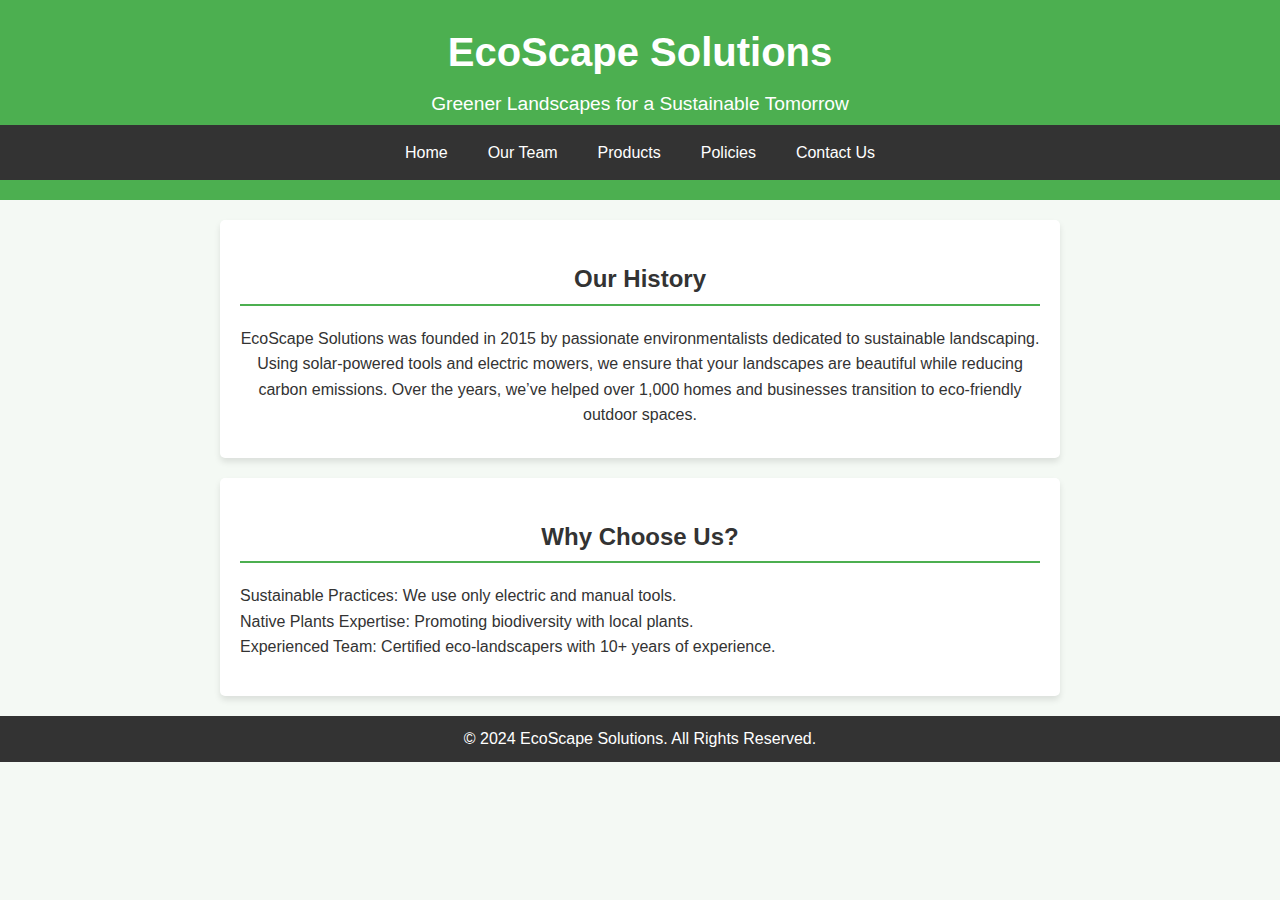
<file: index.html>
<!DOCTYPE html>
<html lang="en">
<head>
  <meta charset="UTF-8">
  <meta name="viewport" content="width=device-width, initial-scale=1.0">
  <title>About Us - EcoScape Solutions</title>
  <link rel="stylesheet" href="styles.css">
</head>
<body>
  <header>
    <h1>EcoScape Solutions</h1>
    <p>Greener Landscapes for a Sustainable Tomorrow</p>
    <nav>
      <ul>
        <li><a href="index.html">Home</a></li>
        <li><a href="employees.html">Our Team</a></li>
        <li><a href="products.html">Products</a></li>
        <li><a href="policies.html">Policies</a></li>
        <li><a href="contact_us.html">Contact Us</a></li>
      </ul>
    </nav>
  </header>
  <main>
    <section>
      <h2>Our History</h2>
      <p>EcoScape Solutions was founded in 2015 by passionate environmentalists dedicated to sustainable landscaping. Using solar-powered tools and electric mowers, we ensure that your landscapes are beautiful while reducing carbon emissions. Over the years, we’ve helped over 1,000 homes and businesses transition to eco-friendly outdoor spaces.</p>
    </section>
    <section>
      <h2>Why Choose Us?</h2>
      <ul>
        <li>Sustainable Practices: We use only electric and manual tools.</li>
        <li>Native Plants Expertise: Promoting biodiversity with local plants.</li>
        <li>Experienced Team: Certified eco-landscapers with 10+ years of experience.</li>
      </ul>
    </section>
  </main>
  <footer>
    <p>&copy; 2024 EcoScape Solutions. All Rights Reserved.</p>
  </footer>
</body>
</html>
</file>
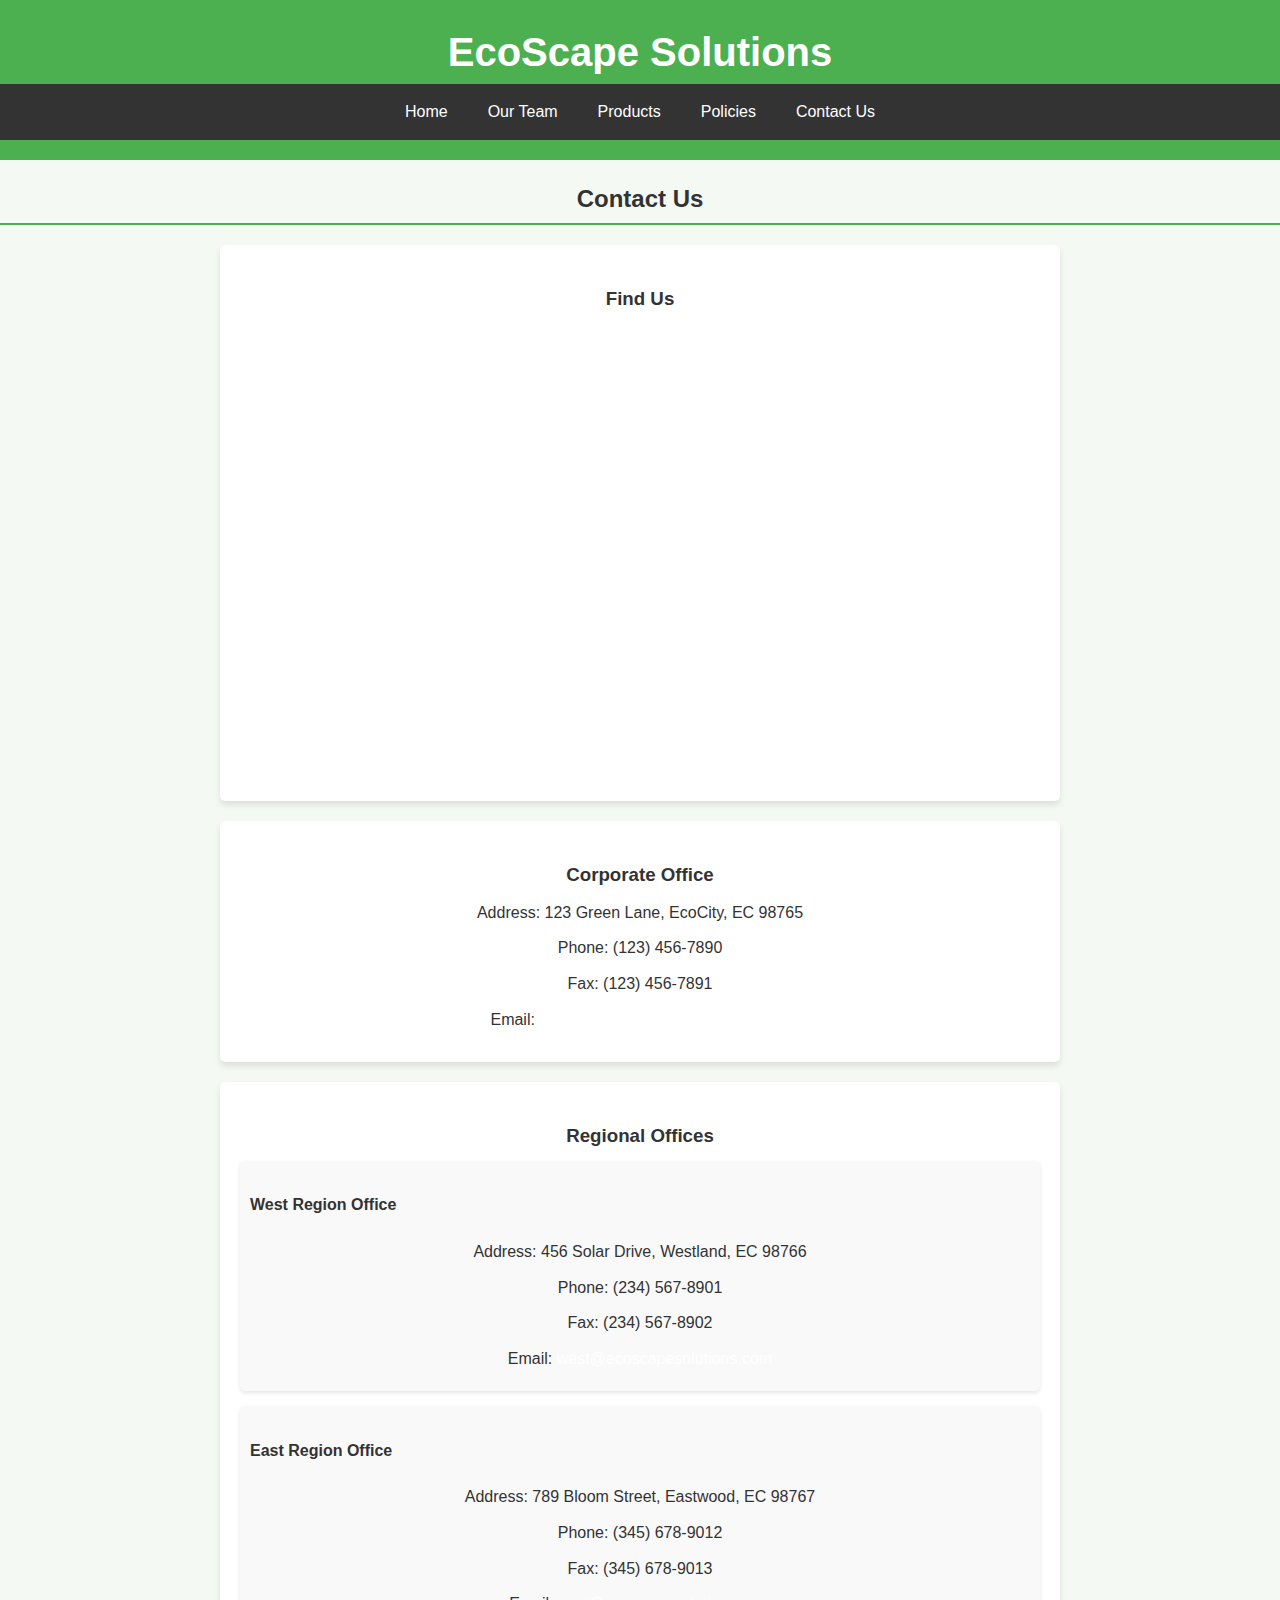
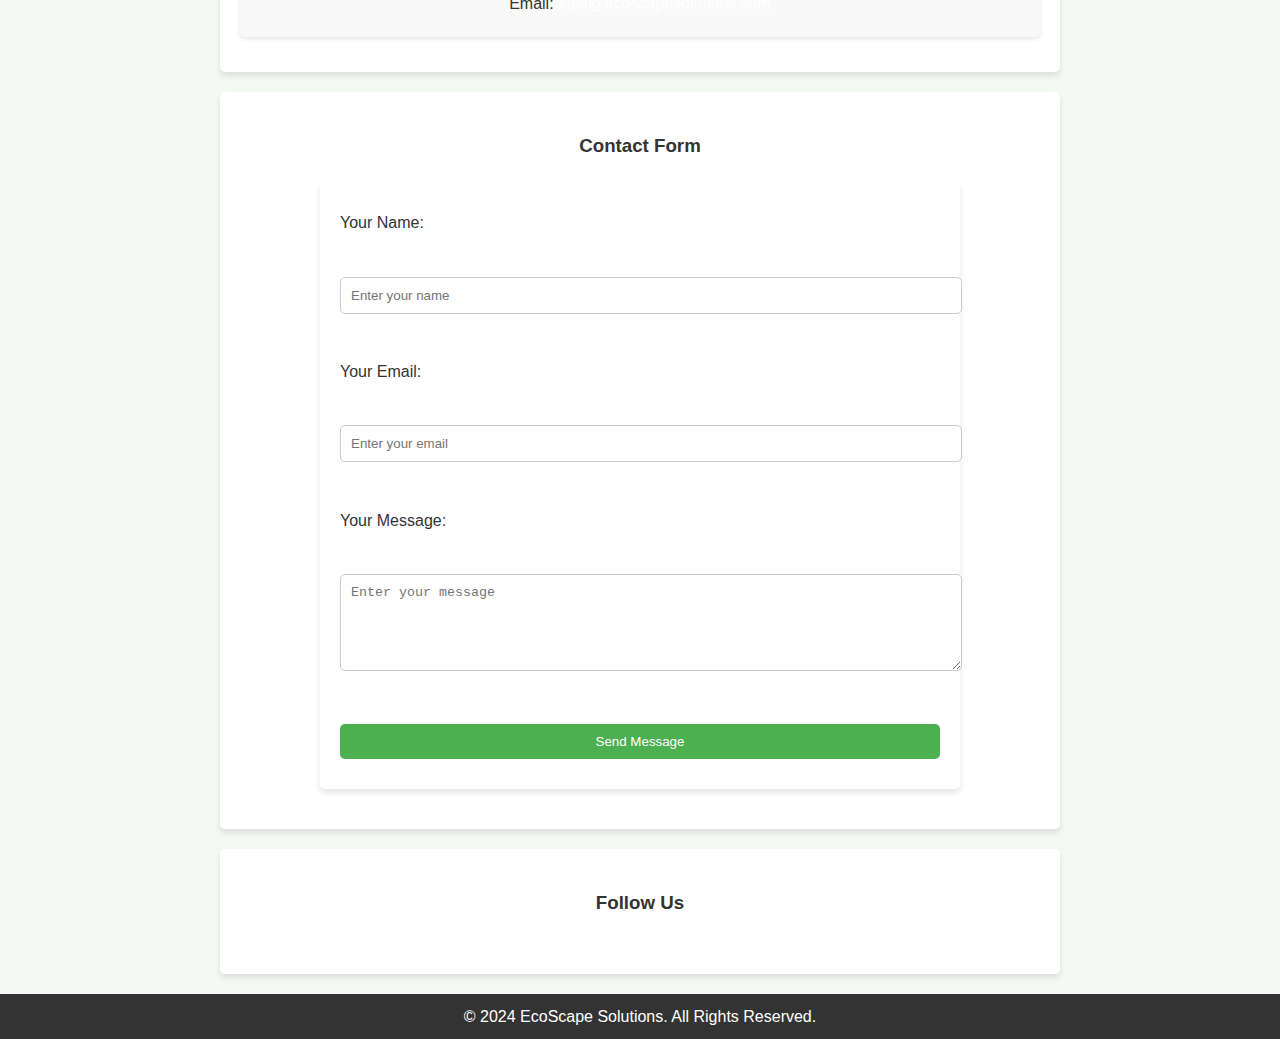
<file: contact_us.html>
<!DOCTYPE html>
<html lang="en">
<head>
  <meta charset="UTF-8">
  <meta name="viewport" content="width=device-width, initial-scale=1.0">
  <title>Contact Us - EcoScape Solutions</title>
  <link rel="stylesheet" href="styles.css">
</head>
<body>
  <header>
    <h1>EcoScape Solutions</h1>
    <nav>
      <ul>
        <li><a href="index.html">Home</a></li>
        <li><a href="employees.html">Our Team</a></li>
        <li><a href="products.html">Products</a></li>
        <li><a href="policies.html">Policies</a></li>
        <li><a href="contact_us.html">Contact Us</a></li>
      </ul>
    </nav>
  </header>
  <main>
    <h2>Contact Us</h2>

    <!-- Embedded Google Map -->
    <section>
      <h3>Find Us</h3>
      <iframe
        src="https://www.google.com/maps/embed?pb=!1m18!1m12!1m3!1d3151.8354345093745!2d144.95373531531643!3d-37.81627927975195!2m3!1f0!2f0!3f0!3m2!1i1024!2i768!4f13.1!3m3!1m2!1s0x6ad65d43f9f3423f%3A0xb2a89b5178c7e58!2s123%20Green%20Lane!5e0!3m2!1sen!2sus!4v1690994717091!5m2!1sen!2sus"
        width="600" height="450" style="border:0;" allowfullscreen="" loading="lazy">
      </iframe>
    </section>

    <!-- Contact Details -->
    <section>
      <h3>Corporate Office</h3>
      <p>Address: 123 Green Lane, EcoCity, EC 98765</p>
      <p>Phone: (123) 456-7890</p>
      <p>Fax: (123) 456-7891</p>
      <p>Email: <a href="mailto:corporate@ecoscapesolutions.com?subject=Corporate Inquiry">corporate@ecoscapesolutions.com</a></p>
    </section>

    <!-- Regional Offices -->
    <section>
      <h3>Regional Offices</h3>
      <div>
        <h4>West Region Office</h4>
        <p>Address: 456 Solar Drive, Westland, EC 98766</p>
        <p>Phone: (234) 567-8901</p>
        <p>Fax: (234) 567-8902</p>
        <p>Email: <a href="mailto:west@ecoscapesolutions.com?subject=Regional Office Inquiry">west@ecoscapesolutions.com</a></p>
      </div>
      <div>
        <h4>East Region Office</h4>
        <p>Address: 789 Bloom Street, Eastwood, EC 98767</p>
        <p>Phone: (345) 678-9012</p>
        <p>Fax: (345) 678-9013</p>
        <p>Email: <a href="mailto:east@ecoscapesolutions.com?subject=Regional Office Inquiry">east@ecoscapesolutions.com</a></p>
      </div>
    </section>

    <!-- Contact Form -->
    <section>
      <h3>Contact Form</h3>
      <form action="#" method="POST">
        <label for="name">Your Name:</label><br>
        <input type="text" id="name" name="name" placeholder="Enter your name" required><br><br>

        <label for="email">Your Email:</label><br>
        <input type="email" id="email" name="email" placeholder="Enter your email" required><br><br>

        <label for="message">Your Message:</label><br>
        <textarea id="message" name="message" rows="5" placeholder="Enter your message" required></textarea><br><br>

        <button type="submit">Send Message</button>
      </form>
    </section>

    <!-- Social Media Links -->
    <section>
      <h3>Follow Us</h3>
      <a href="https://www.facebook.com/ecoscapesolutions" target="_blank">Facebook</a>
    </section>
  </main>
  <footer>
    <p>&copy; 2024 EcoScape Solutions. All Rights Reserved.</p>
  </footer>
</body>
</html>
</file>
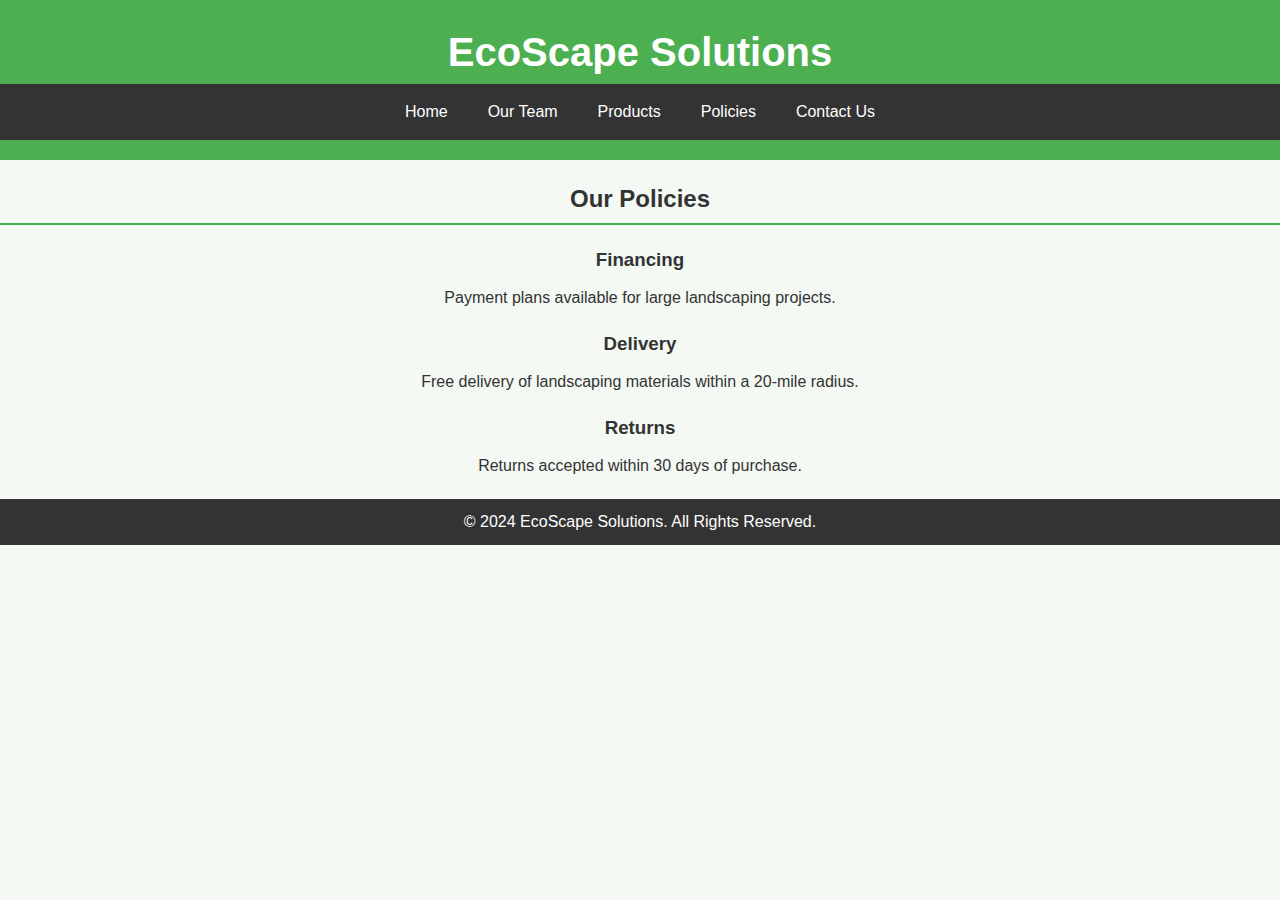
<file: policies.html>
<!DOCTYPE html>
<html lang="en">
<head>
  <meta charset="UTF-8">
  <meta name="viewport" content="width=device-width, initial-scale=1.0">
  <title>Policies - EcoScape Solutions</title>
  <link rel="stylesheet" href="styles.css">
</head>
<body>
  <header>
    <h1>EcoScape Solutions</h1>
    <nav>
      <ul>
        <li><a href="index.html">Home</a></li>
        <li><a href="employees.html">Our Team</a></li>
        <li><a href="products.html">Products</a></li>
        <li><a href="policies.html">Policies</a></li>
        <li><a href="contact_us.html">Contact Us</a></li>
      </ul>
    </nav>
  </header>
  <main>
    <h2>Our Policies</h2>
    <h3>Financing</h3>
    <p>Payment plans available for large landscaping projects.</p>
    <h3>Delivery</h3>
    <p>Free delivery of landscaping materials within a 20-mile radius.</p>
    <h3>Returns</h3>
    <p>Returns accepted within 30 days of purchase.</p>
  </main>
  <footer>
    <p>&copy; 2024 EcoScape Solutions. All Rights Reserved.</p>
  </footer>
</body>
</html>
</file>
<file: styles.css>
/* General Styles */
body {
  font-family: Arial, sans-serif;
  margin: 0;
  padding: 0;
  line-height: 1.6;
  background-color: #f4f9f4; /* Light eco-friendly background */
  color: #333;
}

h1, h2, h3 {
  color: #white; /* green for headings */
  text-align: center;
  margin-bottom: 10px;
}

p {
  margin: 10px 0;
  text-align: center;
}

ul {
  padding: 0;
  list-style: none;
}

a {
  text-decoration: none;
  color: white;
  transition: background-color 0.3s, color 0.3s;
}

a:hover {
  color: #4CAF50;
}

/* Header Styles */
header {
  background-color: #4CAF50; /* Green header */
  color: white;
  text-align: center;
  padding: 20px 0;
}

header h1 {
  font-size: 2.5em;
  margin: 0;
}

header p {
  margin: 5px 0;
  font-size: 1.2em;
}

/* Navigation Bar */
nav ul {
  background-color: #333; /* Dark navigation bar */
  display: flex;
  justify-content: center;
  margin: 0;
  padding: 0;
}

nav ul li {
  margin: 0;
  padding: 0;
}

nav ul li a {
  padding: 15px 20px;
  display: block;
  color: white;
}

nav ul li a:hover {
  background-color: #4CAF50; /* Green hover effect */
  border-radius: 5px;
}

/* Section Styles */
section {
  background: white;
  margin: 20px auto;
  padding: 20px;
  border-radius: 5px;
  box-shadow: 0px 4px 6px rgba(0, 0, 0, 0.1);
  max-width: 800px;
}

h2 {
  border-bottom: 2px solid #4CAF50;
  padding-bottom: 5px;
  margin-bottom: 20px;
  text-align: center;
}

section img {
  display: block;
  max-width: 100%;
  margin: 0 auto 20px;
  border-radius: 5px;
  box-shadow: 0px 4px 6px rgba(0, 0, 0, 0.1);
}

section div {
  margin-bottom: 15px;
  padding: 10px;
  background: #f9f9f9;
  border-radius: 5px;
  box-shadow: 0px 2px 4px rgba(0, 0, 0, 0.1);
}

/* Footer Styles */
footer {
  background-color: #333;
  color: white;
  text-align: center;
  padding: 10px 0;
  margin-top: 20px;
}

footer p {
  margin: 0;
}

/* Forms */
form {
  background: white;
  padding: 20px;
  border-radius: 5px;
  box-shadow: 0px 4px 6px rgba(0, 0, 0, 0.1);
  max-width: 600px;
  margin: 20px auto;
}

form label {
  display: block;
  margin: 10px 0 5px;
}

form input, form textarea, form button {
  width: 100%;
  padding: 10px;
  margin: 10px 0;
  border: 1px solid #ccc;
  border-radius: 5px;
}

form button {
  background-color: #4CAF50;
  color: white;
  border: none;
  cursor: pointer;
}

form button:hover {
  background-color: #45a049;
}

/* Responsive Design */
@media (max-width: 768px) {
  nav ul {
    flex-direction: column;
  }

  nav ul li a {
    text-align: center;
  }

  section {
    margin: 10px;
    padding: 15px;
  }

  form {
    margin: 10px;
    padding: 15px;
  /* Header Title (h1) */
header h1 {
  font-size: 2.5em;
  margin: 0;
  color: white; /* Change title color to white */
  text-shadow: 2px 2px 4px rgba(0, 0, 0, 0.5); /* Optional: add shadow for better contrast */
}/* Team Section Styles */
.team-member {
  display: flex;
  align-items: center;
  margin: 20px 0;
  padding: 15px;
  background: #f9f9f9;
  border-radius: 5px;
  box-shadow: 0px 4px 6px rgba(0, 0, 0, 0.1);
}

.team-member img {
  width: 100px;
  height: 100px;
  border-radius: 50%;
  margin-right: 20px;
  box-shadow: 0px 2px 4px rgba(0, 0, 0, 0.1);
}

.team-member h3 {
  margin: 0;
  color: #4CAF50;
}

.team-member p {
  margin: 5px 0;
}
</file>
